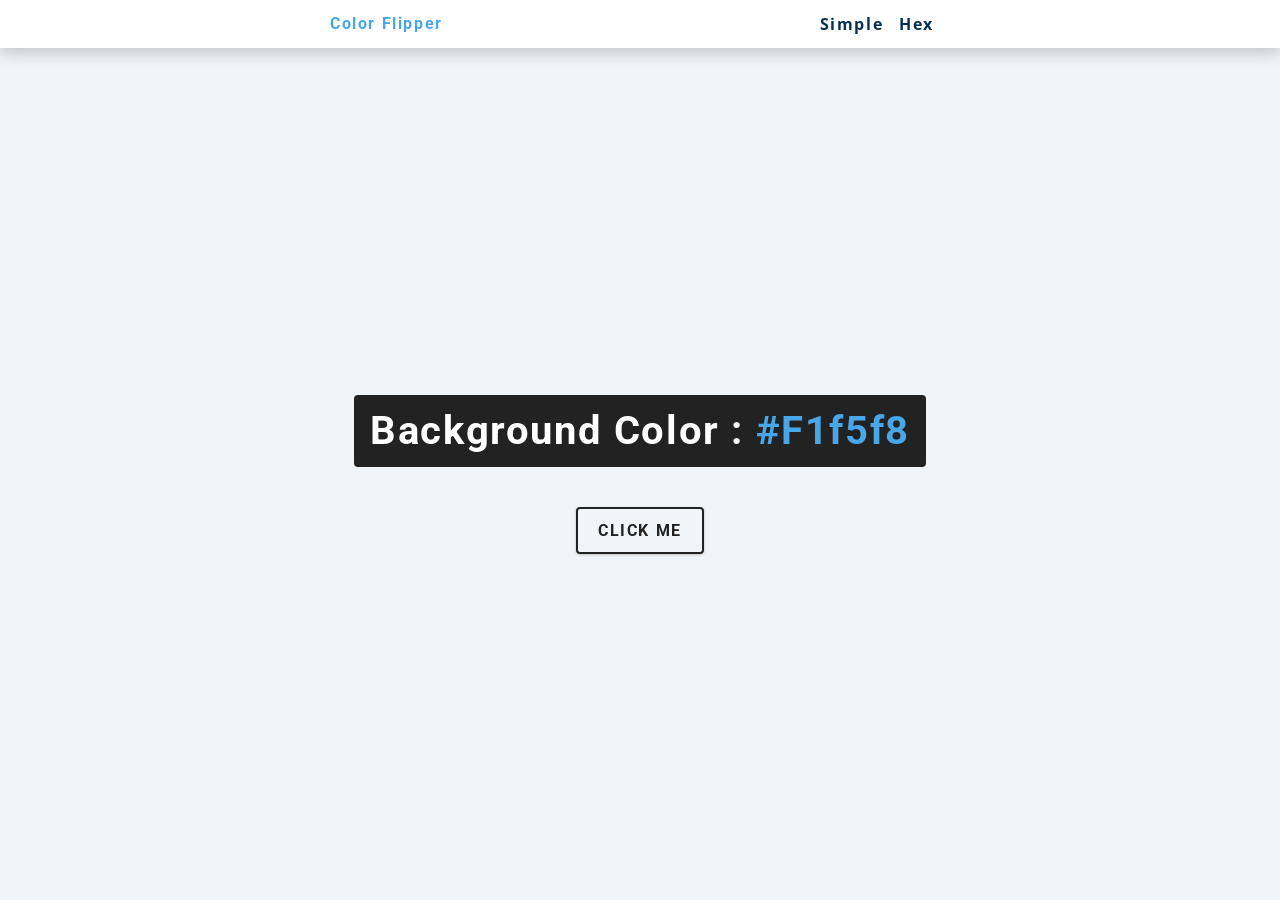
<file: 1-color-flipper/final/index.html>
<!DOCTYPE html>
<html lang="en">
  <head>
    <meta charset="UTF-8" />
    <meta name="viewport" content="width=device-width, initial-scale=1.0" />
    <title>Color Flipper || Simple</title>

    <!-- styles -->
    <link rel="stylesheet" href="styles.css" />
  </head>
  <body>
    <nav>
      <div class="nav-center">
        <h4>color flipper</h4>
        <ul class="nav-links">
          <li><a href="index.html">simple</a></li>
          <li><a href="hex.html">hex</a></li>
        </ul>
      </div>
    </nav>
    <main>
      <div class="container">
        <h2>background color : <span class="color">#f1f5f8</span></h2>
        <button class="btn btn-hero" id="btn">click me</button>
      </div>
    </main>
    <!-- javascript -->
    <script src="app.js"></script>
  </body>
</html>
</file>
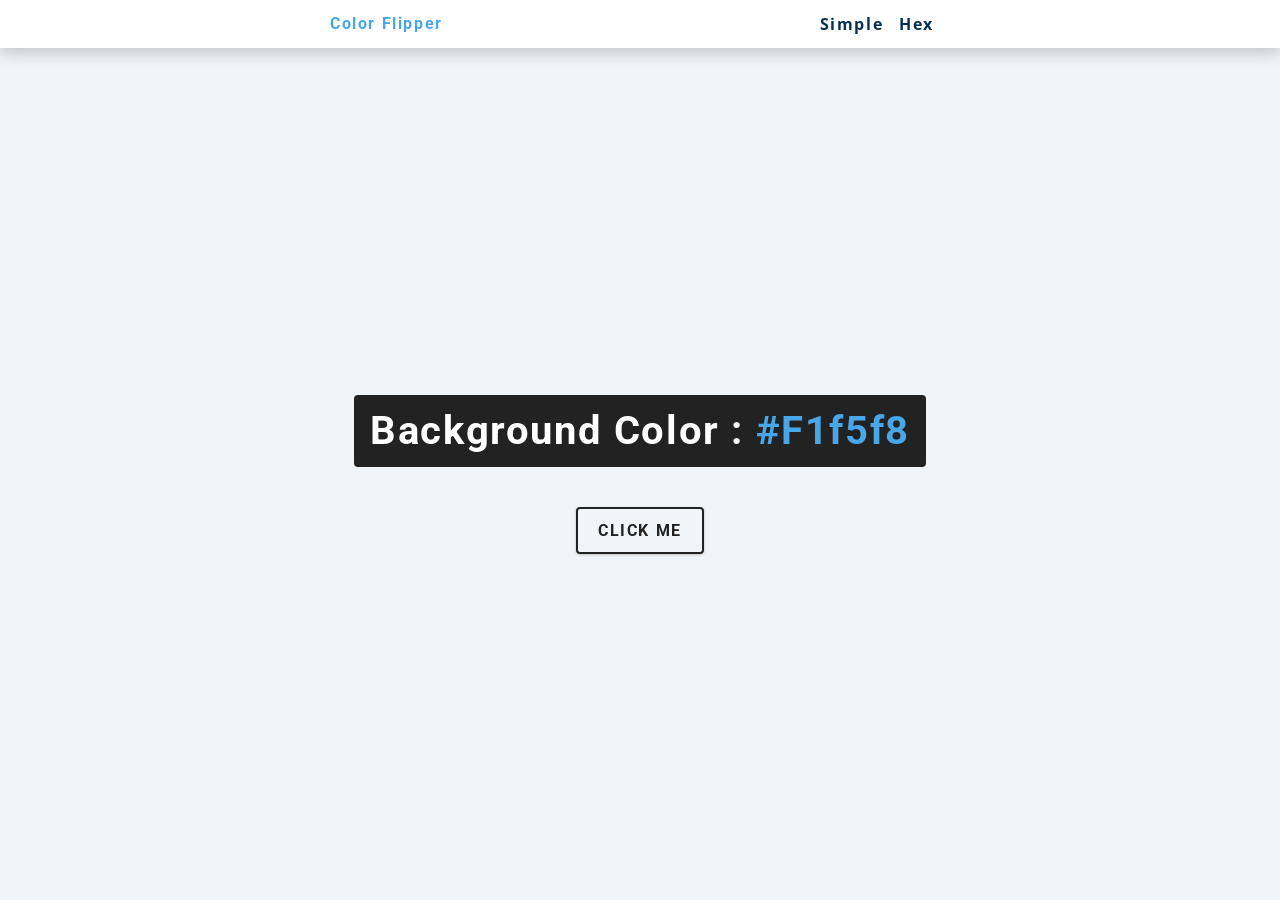
<file: 1-color-flipper/setup/index.html>
<!DOCTYPE html>
<html lang="en">
  <head>
    <meta charset="UTF-8" />
    <meta name="viewport" content="width=device-width, initial-scale=1.0" />
    <title>Color Flipper || Simple</title>

    <!-- styles -->
    <link rel="stylesheet" href="styles.css" />
  </head>
  <body>
    <!-- <h1>color flipper</h1> -->
    <nav>
      <div class="nav-center">
        <h4>color flipper</h4>
        <ul class="nav-links">
          <li>
            <a href="index.html">simple</a>
          </li>
          <li>
            <a href="hex.html">hex</a>
          </li>
        </ul>
      </div>
    </nav>
    <main>
      <div class="container">
        <h2>background color : <span class="color">
          #f1f5f8
        </span></h2>
          <button class="btn btn-hero" id="btn">click me</button>
      </div>
    </main>
    <!-- javascript -->
    <script src="app.js"></script>
  </body>
</html>
</file>
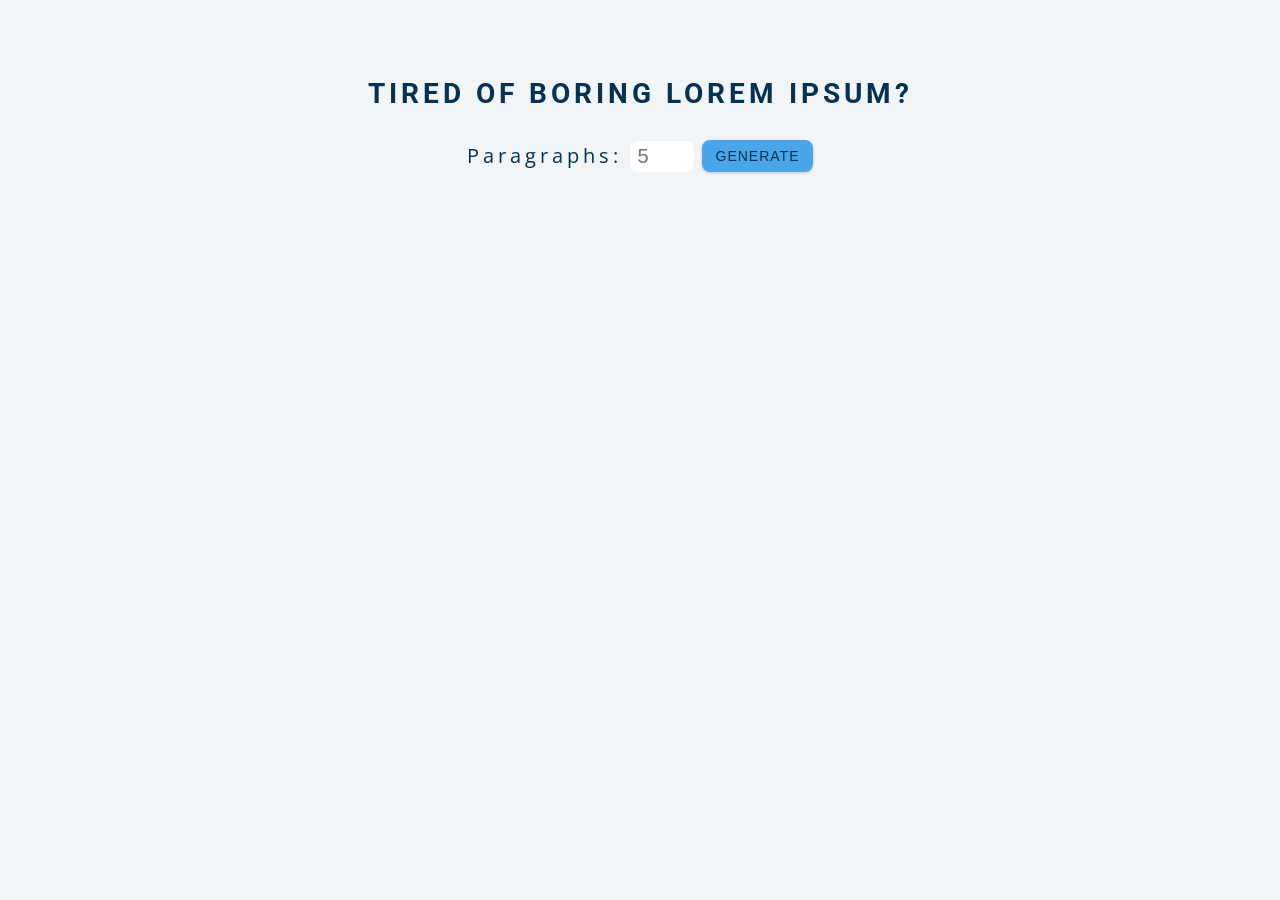
<file: 13-lorem-ipsum/final/index.html>
<!DOCTYPE html>
<html lang="en">
  <head>
    <meta charset="UTF-8" />
    <meta name="viewport" content="width=device-width, initial-scale=1.0" />
    <title>Lorem Ipsum</title>

    <!-- styles -->
    <link rel="stylesheet" href="styles.css" />
  </head>
  <body>
    <section class="section-center">
      <h3>tired of boring lorem ipsum?</h3>
      <form class="lorem-form">
        <label for="amount">paragraphs:</label>
        <input type="number" name="amount" id="amount" placeholder="5" />
        <button type="submit" class="btn">generate</button>
      </form>
      <article class="lorem-text"></article>
    </section>

    <!-- javascript -->
    <script src="app.js"></script>
  </body>
</html>
</file>
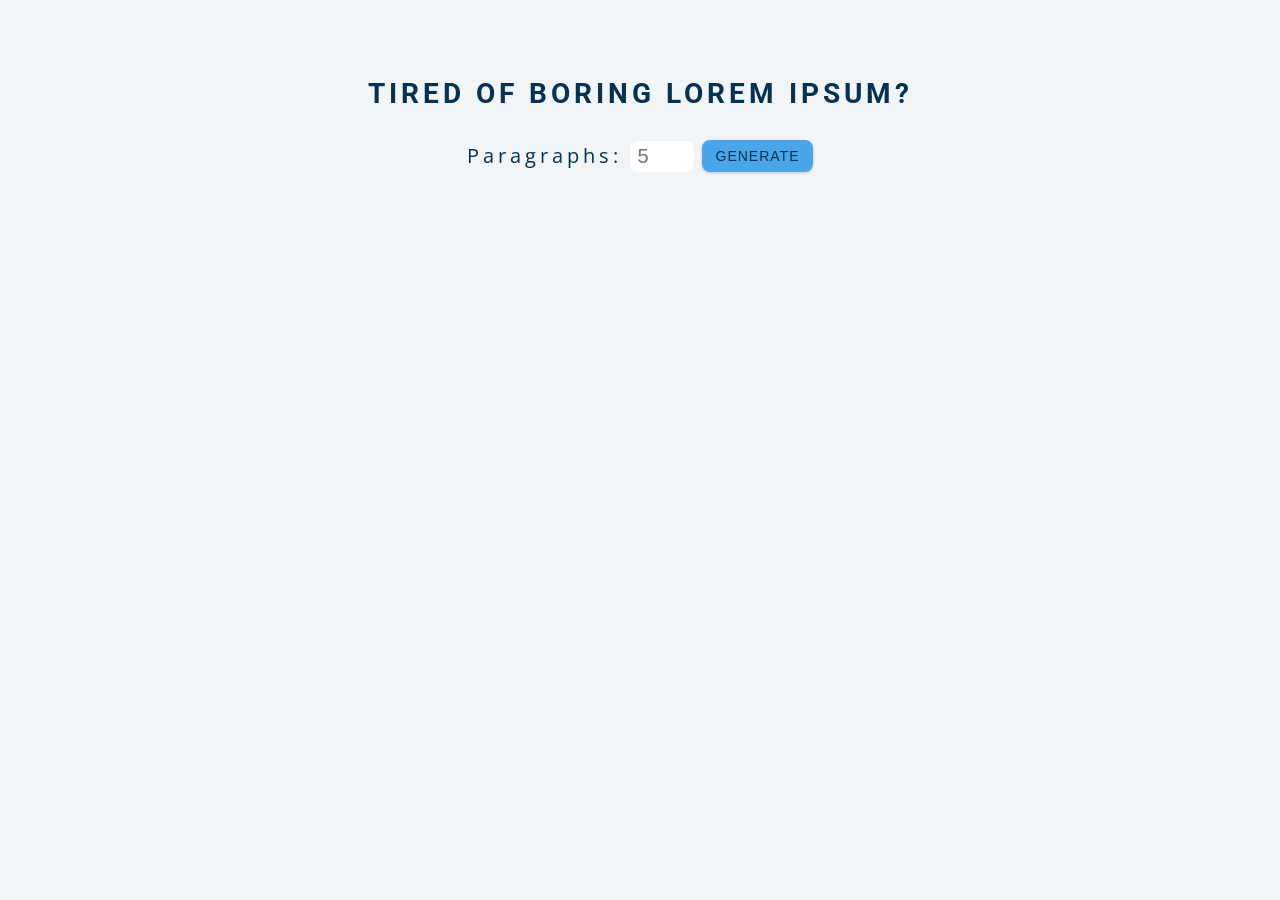
<file: 13-lorem-ipsum/setup/index.html>
<!DOCTYPE html>
<html lang="en">
  <head>
    <meta charset="UTF-8" />
    <meta name="viewport" content="width=device-width, initial-scale=1.0" />
    <title>Lorem Ipsum</title>

    <!-- styles -->
    <link rel="stylesheet" href="styles.css" />
  </head>
  <body>
    <section class="section-center">
      <h3>tired of boring lorem ipsum?</h3>
      <form class="lorem-form">
        <label for="amount">paragraphs:</label>
        <input type="number"  name="amount" id="amount"
        placeholder="5">
        <button type="submit" class="btn">generate</button>
      </form>
      <article class="lorem-text"></article>
    </section>
    <!-- javascript -->
    <script src="app.js"></script>
  </body>
</html>
</file>
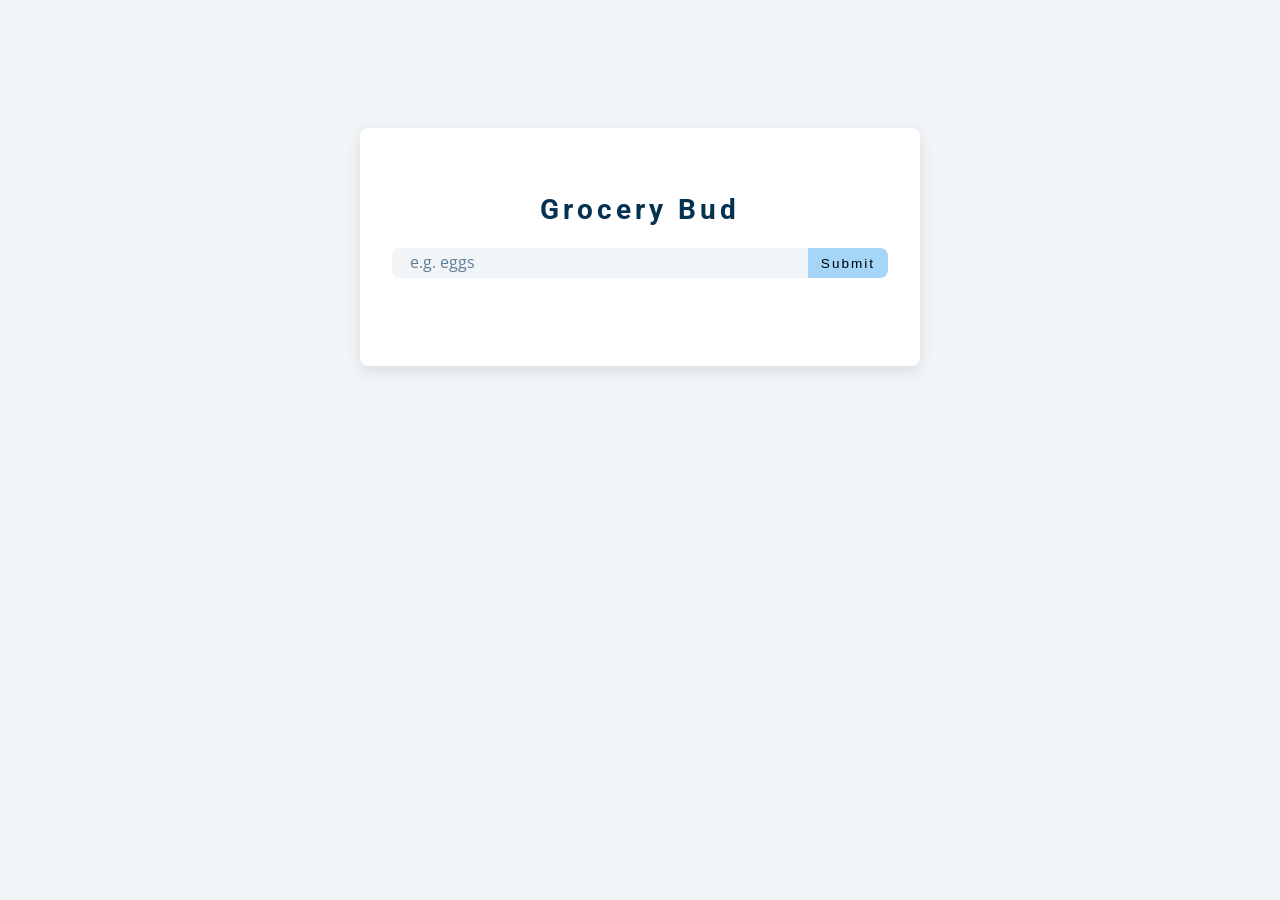
<file: 14-grocery-bud/final/index.html>
<!DOCTYPE html>
<html lang="en">
  <head>
    <meta charset="UTF-8" />
    <meta name="viewport" content="width=device-width, initial-scale=1.0" />
    <title>Grocery Bud</title>
    <!-- font-awesome -->
    <link
      rel="stylesheet"
      href="https://cdnjs.cloudflare.com/ajax/libs/font-awesome/5.14.0/css/all.min.css"
    />
    <!-- styles -->
    <link rel="stylesheet" href="styles.css" />
  </head>
  <body>
    <section class="section-center">
      <!-- form -->
      <form class="grocery-form">
        <p class="alert"></p>
        <h3>grocery bud</h3>
        <div class="form-control">
          <input type="text" id="grocery" placeholder="e.g. eggs" />
          <button type="submit" class="submit-btn">submit</button>
        </div>
      </form>
      <!-- list -->
      <div class="grocery-container">
        <div class="grocery-list"></div>
        <button class="clear-btn">clear items</button>
      </div>
    </section>
    <!-- javascript -->
    <script src="app.js"></script>
  </body>
</html>
</file>
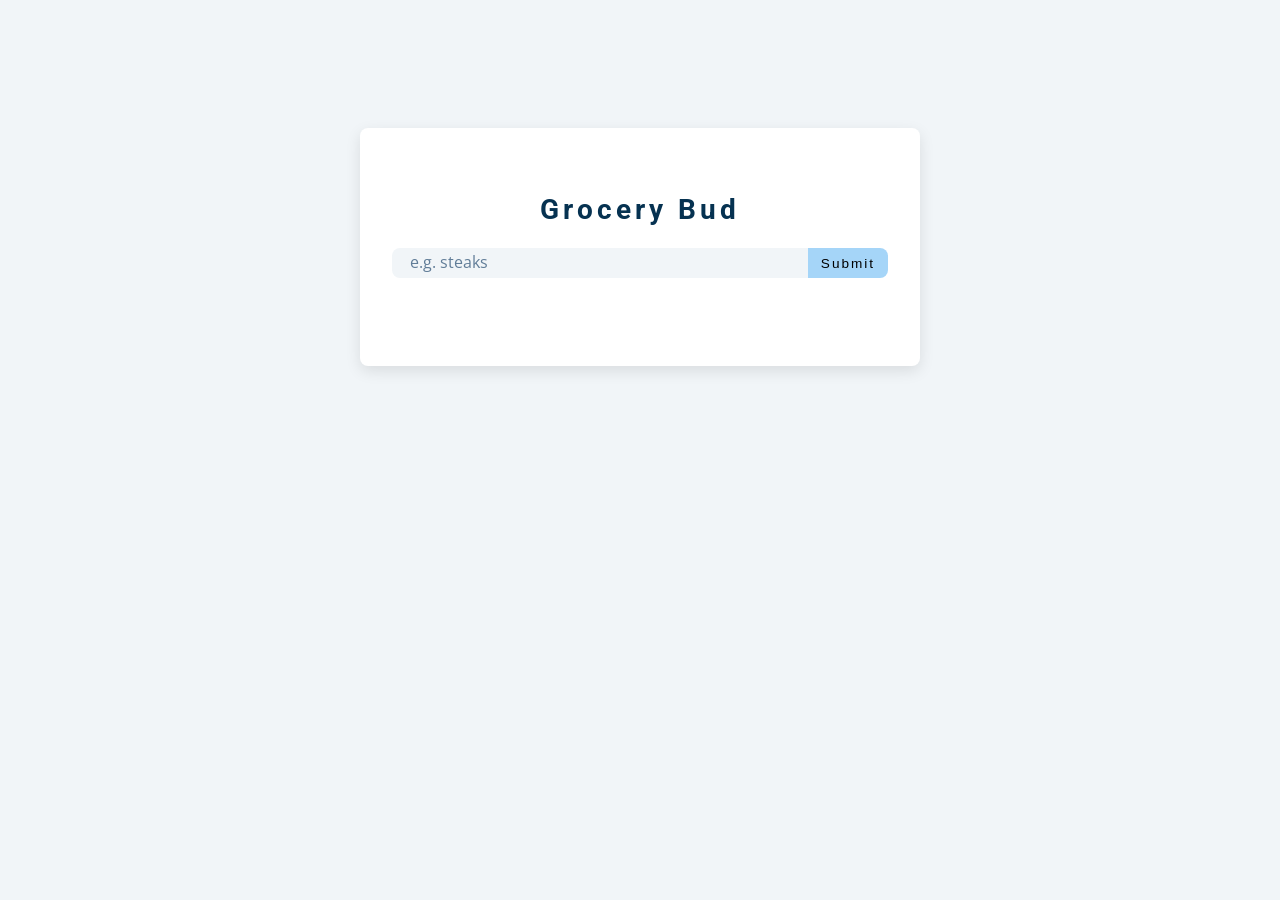
<file: 14-grocery-bud/setup/index.html>
<!DOCTYPE html>
<html lang="en">
  <head>
    <meta charset="UTF-8" />
    <meta name="viewport" content="width=device-width, initial-scale=1.0" />
    <title>Grocery Bud</title>
    <!-- font-awesome -->
    <link
      rel="stylesheet"
      href="https://cdnjs.cloudflare.com/ajax/libs/font-awesome/5.14.0/css/all.min.css"
    />
    <!-- styles -->
    <link rel="stylesheet" href="styles.css" />
  </head>
  <body>
    <section class="section-center">
      <!--form-->
      <form class="grocery-form">
        <p class="alert"></p>
        <h3>grocery bud</h3>
        <div class="form-control">
          <input type="text" id="grocery" placeholder="e.g. steaks">
          <button type="submit" class="submit-btn">submit</button>
        </div>
      </form>
      <!--list -->
      <div class="grocery-container">
        <div class="grocery-list">
          <!-- <article class ="grocery-item">
            <p class="title">item</p>
            <div class="btn-container">
              <button type="button" class="edit-btn">
                <i class="fas fa-edit"></i>
              </button>
              <button type="button" class="delete-btn">
                <i class="fas fa-trash"></i>
              </button>
            </div>
          </article> -->
        </div>
        <button type="button" class="clear-btn">clear items</button>
      </div>
       
    </section>
    <!-- javascript -->
    <script src="app.js"></script>
  </body>
</html>
</file>
<file: 1-color-flipper/final/styles.css>
/*
=============== 
Fonts
===============
*/
@import url("https://fonts.googleapis.com/css?family=Open+Sans|Roboto:400,700&display=swap");

/*
=============== 
Variables
===============
*/

:root {
  /* dark shades of primary color*/
  --clr-primary-1: hsl(205, 86%, 17%);
  --clr-primary-2: hsl(205, 77%, 27%);
  --clr-primary-3: hsl(205, 72%, 37%);
  --clr-primary-4: hsl(205, 63%, 48%);
  /* primary/main color */
  --clr-primary-5: hsl(205, 78%, 60%);
  /* lighter shades of primary color */
  --clr-primary-6: hsl(205, 89%, 70%);
  --clr-primary-7: hsl(205, 90%, 76%);
  --clr-primary-8: hsl(205, 86%, 81%);
  --clr-primary-9: hsl(205, 90%, 88%);
  --clr-primary-10: hsl(205, 100%, 96%);
  /* darkest grey - used for headings */
  --clr-grey-1: hsl(209, 61%, 16%);
  --clr-grey-2: hsl(211, 39%, 23%);
  --clr-grey-3: hsl(209, 34%, 30%);
  --clr-grey-4: hsl(209, 28%, 39%);
  /* grey used for paragraphs */
  --clr-grey-5: hsl(210, 22%, 49%);
  --clr-grey-6: hsl(209, 23%, 60%);
  --clr-grey-7: hsl(211, 27%, 70%);
  --clr-grey-8: hsl(210, 31%, 80%);
  --clr-grey-9: hsl(212, 33%, 89%);
  --clr-grey-10: hsl(210, 36%, 96%);
  --clr-white: #fff;
  --clr-red-dark: hsl(360, 67%, 44%);
  --clr-red-light: hsl(360, 71%, 66%);
  --clr-green-dark: hsl(125, 67%, 44%);
  --clr-green-light: hsl(125, 71%, 66%);
  --clr-black: #222;
  --ff-primary: "Roboto", sans-serif;
  --ff-secondary: "Open Sans", sans-serif;
  --transition: all 0.3s linear;
  --spacing: 0.1rem;
  --radius: 0.25rem;
  --light-shadow: 0 5px 15px rgba(0, 0, 0, 0.1);
  --dark-shadow: 0 5px 15px rgba(0, 0, 0, 0.2);
  --max-width: 1170px;
  --fixed-width: 620px;
}
/*
=============== 
Global Styles
===============
*/

*,
::after,
::before {
  margin: 0;
  padding: 0;
  box-sizing: border-box;
}
body {
  font-family: var(--ff-secondary);
  background: var(--clr-grey-10);
  color: var(--clr-grey-1);
  line-height: 1.5;
  font-size: 0.875rem;
}
ul {
  list-style-type: none;
}
a {
  text-decoration: none;
}
h1,
h2,
h3,
h4 {
  letter-spacing: var(--spacing);
  text-transform: capitalize;
  line-height: 1.25;
  margin-bottom: 0.75rem;
  font-family: var(--ff-primary);
}
h1 {
  font-size: 3rem;
}
h2 {
  font-size: 2rem;
}
h3 {
  font-size: 1.25rem;
}
h4 {
  font-size: 0.875rem;
}
p {
  margin-bottom: 1.25rem;
  color: var(--clr-grey-5);
}
@media screen and (min-width: 800px) {
  h1 {
    font-size: 4rem;
  }
  h2 {
    font-size: 2.5rem;
  }
  h3 {
    font-size: 1.75rem;
  }
  h4 {
    font-size: 1rem;
  }
  body {
    font-size: 1rem;
  }
  h1,
  h2,
  h3,
  h4 {
    line-height: 1;
  }
}
/*  global classes */

/* section */
.section {
  padding: 5rem 0;
}

.section-center {
  width: 90vw;
  margin: 0 auto;
  max-width: 1170px;
}
@media screen and (min-width: 992px) {
  .section-center {
    width: 95vw;
  }
}
main {
  min-height: 100vh;
  display: grid;
  place-items: center;
}

/*
=============== 
Nav
===============
*/
nav {
  background: var(--clr-white);
  height: 3rem;
  display: grid;
  align-items: center;
  box-shadow: var(--dark-shadow);
}
.nav-center {
  width: 90vw;
  max-width: var(--fixed-width);
  margin: 0 auto;
  display: flex;
  align-items: center;
  justify-content: space-between;
}
.nav-center h4 {
  margin-bottom: 0;
  color: var(--clr-primary-5);
}
.nav-links {
  display: flex;
}
nav a {
  text-transform: capitalize;
  font-weight: 700;
  font-size: 1rem;
  color: var(--clr-primary-1);
  letter-spacing: var(--spacing);
  margin-right: 1rem;
}
nav a:hover {
  color: var(--clr-primary-5);
}
/*
=============== 
Container
===============
*/
main {
  min-height: calc(100vh - 3rem);
  display: grid;
  place-items: center;
}
.container {
  text-align: center;
}
.container h2 {
  background: var(--clr-black);
  color: var(--clr-white);
  padding: 1rem;
  border-radius: var(--radius);
  margin-bottom: 2.5rem;
}
.color {
  color: var(--clr-primary-5);
}
.btn-hero {
  font-family: var(--ff-primary);
  text-transform: uppercase;
  background: transparent;
  color: var(--clr-black);
  letter-spacing: var(--spacing);
  display: inline-block;
  font-weight: 700;
  transition: var(--transition);
  border: 2px solid var(--clr-black);
  cursor: pointer;
  box-shadow: 0 1px 3px rgba(0, 0, 0, 0.2);
  border-radius: var(--radius);
  font-size: 1rem;
  padding: 0.75rem 1.25rem;
}
.btn-hero:hover {
  color: var(--clr-white);
  background: var(--clr-black);
}
</file>
<file: 1-color-flipper/setup/styles.css>
/*
=============== 
Fonts
===============
*/
@import url("https://fonts.googleapis.com/css?family=Open+Sans|Roboto:400,700&display=swap");

/*
=============== 
Variables
===============
*/

:root {
  /* dark shades of primary color*/
  --clr-primary-1: hsl(205, 86%, 17%);
  --clr-primary-2: hsl(205, 77%, 27%);
  --clr-primary-3: hsl(205, 72%, 37%);
  --clr-primary-4: hsl(205, 63%, 48%);
  /* primary/main color */
  --clr-primary-5: hsl(205, 78%, 60%);
  /* lighter shades of primary color */
  --clr-primary-6: hsl(205, 89%, 70%);
  --clr-primary-7: hsl(205, 90%, 76%);
  --clr-primary-8: hsl(205, 86%, 81%);
  --clr-primary-9: hsl(205, 90%, 88%);
  --clr-primary-10: hsl(205, 100%, 96%);
  /* darkest grey - used for headings */
  --clr-grey-1: hsl(209, 61%, 16%);
  --clr-grey-2: hsl(211, 39%, 23%);
  --clr-grey-3: hsl(209, 34%, 30%);
  --clr-grey-4: hsl(209, 28%, 39%);
  /* grey used for paragraphs */
  --clr-grey-5: hsl(210, 22%, 49%);
  --clr-grey-6: hsl(209, 23%, 60%);
  --clr-grey-7: hsl(211, 27%, 70%);
  --clr-grey-8: hsl(210, 31%, 80%);
  --clr-grey-9: hsl(212, 33%, 89%);
  --clr-grey-10: hsl(210, 36%, 96%);
  --clr-white: #fff;
  --clr-red-dark: hsl(360, 67%, 44%);
  --clr-red-light: hsl(360, 71%, 66%);
  --clr-green-dark: hsl(125, 67%, 44%);
  --clr-green-light: hsl(125, 71%, 66%);
  --clr-black: #222;
  --ff-primary: "Roboto", sans-serif;
  --ff-secondary: "Open Sans", sans-serif;
  --transition: all 0.3s linear;
  --spacing: 0.1rem;
  --radius: 0.25rem;
  --light-shadow: 0 5px 15px rgba(0, 0, 0, 0.1);
  --dark-shadow: 0 5px 15px rgba(0, 0, 0, 0.2);
  --max-width: 1170px;
  --fixed-width: 620px;
}
/*
=============== 
Global Styles
===============
*/

*,
::after,
::before {
  margin: 0;
  padding: 0;
  box-sizing: border-box;
}
body {
  font-family: var(--ff-secondary);
  background: var(--clr-grey-10);
  color: var(--clr-grey-1);
  line-height: 1.5;
  font-size: 0.875rem;
}
ul {
  list-style-type: none;
}
a {
  text-decoration: none;
}
h1,
h2,
h3,
h4 {
  letter-spacing: var(--spacing);
  text-transform: capitalize;
  line-height: 1.25;
  margin-bottom: 0.75rem;
  font-family: var(--ff-primary);
}
h1 {
  font-size: 3rem;
}
h2 {
  font-size: 2rem;
}
h3 {
  font-size: 1.25rem;
}
h4 {
  font-size: 0.875rem;
}
p {
  margin-bottom: 1.25rem;
  color: var(--clr-grey-5);
}
@media screen and (min-width: 800px) {
  h1 {
    font-size: 4rem;
  }
  h2 {
    font-size: 2.5rem;
  }
  h3 {
    font-size: 1.75rem;
  }
  h4 {
    font-size: 1rem;
  }
  body {
    font-size: 1rem;
  }
  h1,
  h2,
  h3,
  h4 {
    line-height: 1;
  }
}
/*  global classes */

/* section */
.section {
  padding: 5rem 0;
}

.section-center {
  width: 90vw;
  margin: 0 auto;
  max-width: 1170px;
}
@media screen and (min-width: 992px) {
  .section-center {
    width: 95vw;
  }
}
main {
  min-height: 100vh;
  display: grid;
  place-items: center;
}

/*
=============== 
Nav
===============
*/
nav {
  background: var(--clr-white);
  height: 3rem;
  display: grid;
  align-items: center;
  box-shadow: var(--dark-shadow);
}
.nav-center {
  width: 90vw;
  max-width: var(--fixed-width);
  margin: 0 auto;
  display: flex;
  align-items: center;
  justify-content: space-between;
}
.nav-center h4 {
  margin-bottom: 0;
  color: var(--clr-primary-5);
}
.nav-links {
  display: flex;
}
nav a {
  text-transform: capitalize;
  font-weight: 700;
  font-size: 1rem;
  color: var(--clr-primary-1);
  letter-spacing: var(--spacing);
  margin-right: 1rem;
}
nav a:hover {
  color: var(--clr-primary-5);
}
/*
=============== 
Container
===============
*/
main {
  min-height: calc(100vh - 3rem);
  display: grid;
  place-items: center;
}
.container {
  text-align: center;
}
.container h2 {
  background: var(--clr-black);
  color: var(--clr-white);
  padding: 1rem;
  border-radius: var(--radius);
  margin-bottom: 2.5rem;
}
.color {
  color: var(--clr-primary-5);
}
.btn-hero {
  font-family: var(--ff-primary);
  text-transform: uppercase;
  background: transparent;
  color: var(--clr-black);
  letter-spacing: var(--spacing);
  display: inline-block;
  font-weight: 700;
  transition: var(--transition);
  border: 2px solid var(--clr-black);
  cursor: pointer;
  box-shadow: 0 1px 3px rgba(0, 0, 0, 0.2);
  border-radius: var(--radius);
  font-size: 1rem;
  padding: 0.75rem 1.25rem;
}
.btn-hero:hover {
  color: var(--clr-white);
  background: var(--clr-black);
}
</file>
<file: 13-lorem-ipsum/final/styles.css>
/*
=============== 
Fonts
===============
*/
@import url("https://fonts.googleapis.com/css?family=Open+Sans|Roboto:400,700&display=swap");

/*
=============== 
Variables
===============
*/

:root {
  /* dark shades of primary color*/
  --clr-primary-1: hsl(205, 86%, 17%);
  --clr-primary-2: hsl(205, 77%, 27%);
  --clr-primary-3: hsl(205, 72%, 37%);
  --clr-primary-4: hsl(205, 63%, 48%);
  /* primary/main color */
  --clr-primary-5: #49a6e9;
  /* lighter shades of primary color */
  --clr-primary-6: hsl(205, 89%, 70%);
  --clr-primary-7: hsl(205, 90%, 76%);
  --clr-primary-8: hsl(205, 86%, 81%);
  --clr-primary-9: hsl(205, 90%, 88%);
  --clr-primary-10: hsl(205, 100%, 96%);
  /* darkest grey - used for headings */
  --clr-grey-1: hsl(209, 61%, 16%);
  --clr-grey-2: hsl(211, 39%, 23%);
  --clr-grey-3: hsl(209, 34%, 30%);
  --clr-grey-4: hsl(209, 28%, 39%);
  /* grey used for paragraphs */
  --clr-grey-5: hsl(210, 22%, 49%);
  --clr-grey-6: hsl(209, 23%, 60%);
  --clr-grey-7: hsl(211, 27%, 70%);
  --clr-grey-8: hsl(210, 31%, 80%);
  --clr-grey-9: hsl(212, 33%, 89%);
  --clr-grey-10: hsl(210, 36%, 96%);
  --clr-white: #fff;
  --clr-red-dark: hsl(360, 67%, 44%);
  --clr-red-light: hsl(360, 71%, 66%);
  --clr-green-dark: hsl(125, 67%, 44%);
  --clr-green-light: hsl(125, 71%, 66%);
  --clr-black: #222;
  --ff-primary: "Roboto", sans-serif;
  --ff-secondary: "Open Sans", sans-serif;
  --transition: all 0.3s linear;
  --spacing: 0.25rem;
  --radius: 0.5rem;
  --light-shadow: 0 5px 15px rgba(0, 0, 0, 0.1);
  --dark-shadow: 0 5px 15px rgba(0, 0, 0, 0.2);
  --max-width: 1170px;
  --fixed-width: 620px;
}
/*
=============== 
Global Styles
===============
*/

*,
::after,
::before {
  margin: 0;
  padding: 0;
  box-sizing: border-box;
}
body {
  font-family: var(--ff-secondary);
  background: var(--clr-grey-10);
  color: var(--clr-grey-1);
  line-height: 1.5;
  font-size: 0.875rem;
}
ul {
  list-style-type: none;
}
a {
  text-decoration: none;
}
img:not(.logo) {
  width: 100%;
}
img {
  display: block;
}

h1,
h2,
h3,
h4 {
  letter-spacing: var(--spacing);
  text-transform: capitalize;
  line-height: 1.25;
  margin-bottom: 0.75rem;
  font-family: var(--ff-primary);
}
h1 {
  font-size: 3rem;
}
h2 {
  font-size: 2rem;
}
h3 {
  font-size: 1.25rem;
}
h4 {
  font-size: 0.875rem;
}
p {
  margin-bottom: 1.25rem;
  color: var(--clr-grey-5);
}
@media screen and (min-width: 800px) {
  h1 {
    font-size: 4rem;
  }
  h2 {
    font-size: 2.5rem;
  }
  h3 {
    font-size: 1.75rem;
  }
  h4 {
    font-size: 1rem;
  }
  body {
    font-size: 1rem;
  }
  h1,
  h2,
  h3,
  h4 {
    line-height: 1;
  }
}
/*  global classes */

.btn {
  text-transform: uppercase;
  background: var(--clr-primary-5);
  color: var(--clr-primary-1);
  padding: 0.375rem 0.75rem;
  letter-spacing: 1px;
  display: inline-block;
  transition: var(--transition);
  font-size: 0.875rem;
  border: 2px solid var(--clr-primary-5);
  cursor: pointer;
  box-shadow: 0 1px 3px rgba(0, 0, 0, 0.2);
  border-radius: var(--radius);
}
.btn:hover {
  color: var(--clr-primary-5);
  background: var(--clr-primary-8);
  border-color: var(--clr-primary-8);
}
/* section */
.section {
  padding: 5rem 0;
}

.section-center {
  width: 90vw;
  margin: 0 auto;
  max-width: 40rem;
  margin-top: 5rem;
  text-align: center;
}
@media screen and (min-width: 992px) {
  .section-center {
    width: 95vw;
  }
}
main {
  min-height: 100vh;
  display: grid;
  place-items: center;
}
/*
=============== 
Lorem Ipsum
===============
*/
h3 {
  text-transform: uppercase;
  color: var(--clr-primary-1);
}
.lorem-form {
  text-transform: capitalize;
  letter-spacing: var(--spacing);
  margin-top: 2rem;
  margin-bottom: 4rem;
  display: flex;
  justify-content: center;
  align-items: center;
}
label {
  font-size: 1.25rem;
  color: var(--clr-primary-1);
}
input {
  padding: 0.25rem 0.5rem;

  width: 4rem;
  border-radius: var(--radius);
  border: none;
  margin: 0 0.5rem;
  font-size: 1.25rem;
}
button {
  background: var(--clr-primary-10);
}
.result {
  margin-bottom: 2rem;
}
</file>
<file: 13-lorem-ipsum/setup/styles.css>
/*
=============== 
Fonts
===============
*/
@import url("https://fonts.googleapis.com/css?family=Open+Sans|Roboto:400,700&display=swap");

/*
=============== 
Variables
===============
*/

:root {
  /* dark shades of primary color*/
  --clr-primary-1: hsl(205, 86%, 17%);
  --clr-primary-2: hsl(205, 77%, 27%);
  --clr-primary-3: hsl(205, 72%, 37%);
  --clr-primary-4: hsl(205, 63%, 48%);
  /* primary/main color */
  --clr-primary-5: #49a6e9;
  /* lighter shades of primary color */
  --clr-primary-6: hsl(205, 89%, 70%);
  --clr-primary-7: hsl(205, 90%, 76%);
  --clr-primary-8: hsl(205, 86%, 81%);
  --clr-primary-9: hsl(205, 90%, 88%);
  --clr-primary-10: hsl(205, 100%, 96%);
  /* darkest grey - used for headings */
  --clr-grey-1: hsl(209, 61%, 16%);
  --clr-grey-2: hsl(211, 39%, 23%);
  --clr-grey-3: hsl(209, 34%, 30%);
  --clr-grey-4: hsl(209, 28%, 39%);
  /* grey used for paragraphs */
  --clr-grey-5: hsl(210, 22%, 49%);
  --clr-grey-6: hsl(209, 23%, 60%);
  --clr-grey-7: hsl(211, 27%, 70%);
  --clr-grey-8: hsl(210, 31%, 80%);
  --clr-grey-9: hsl(212, 33%, 89%);
  --clr-grey-10: hsl(210, 36%, 96%);
  --clr-white: #fff;
  --clr-red-dark: hsl(360, 67%, 44%);
  --clr-red-light: hsl(360, 71%, 66%);
  --clr-green-dark: hsl(125, 67%, 44%);
  --clr-green-light: hsl(125, 71%, 66%);
  --clr-black: #222;
  --ff-primary: "Roboto", sans-serif;
  --ff-secondary: "Open Sans", sans-serif;
  --transition: all 0.3s linear;
  --spacing: 0.25rem;
  --radius: 0.5rem;
  --light-shadow: 0 5px 15px rgba(0, 0, 0, 0.1);
  --dark-shadow: 0 5px 15px rgba(0, 0, 0, 0.2);
  --max-width: 1170px;
  --fixed-width: 620px;
}
/*
=============== 
Global Styles
===============
*/

*,
::after,
::before {
  margin: 0;
  padding: 0;
  box-sizing: border-box;
}
body {
  font-family: var(--ff-secondary);
  background: var(--clr-grey-10);
  color: var(--clr-grey-1);
  line-height: 1.5;
  font-size: 0.875rem;
}
ul {
  list-style-type: none;
}
a {
  text-decoration: none;
}
img:not(.logo) {
  width: 100%;
}
img {
  display: block;
}

h1,
h2,
h3,
h4 {
  letter-spacing: var(--spacing);
  text-transform: capitalize;
  line-height: 1.25;
  margin-bottom: 0.75rem;
  font-family: var(--ff-primary);
}
h1 {
  font-size: 3rem;
}
h2 {
  font-size: 2rem;
}
h3 {
  font-size: 1.25rem;
}
h4 {
  font-size: 0.875rem;
}
p {
  margin-bottom: 1.25rem;
  color: var(--clr-grey-5);
}
@media screen and (min-width: 800px) {
  h1 {
    font-size: 4rem;
  }
  h2 {
    font-size: 2.5rem;
  }
  h3 {
    font-size: 1.75rem;
  }
  h4 {
    font-size: 1rem;
  }
  body {
    font-size: 1rem;
  }
  h1,
  h2,
  h3,
  h4 {
    line-height: 1;
  }
}
/*  global classes */

.btn {
  text-transform: uppercase;
  background: var(--clr-primary-5);
  color: var(--clr-primary-1);
  padding: 0.375rem 0.75rem;
  letter-spacing: 1px;
  display: inline-block;
  transition: var(--transition);
  font-size: 0.875rem;
  border: 2px solid var(--clr-primary-5);
  cursor: pointer;
  box-shadow: 0 1px 3px rgba(0, 0, 0, 0.2);
  border-radius: var(--radius);
}
.btn:hover {
  color: var(--clr-primary-5);
  background: var(--clr-primary-8);
  border-color: var(--clr-primary-8);
}
/* section */
.section {
  padding: 5rem 0;
}

.section-center {
  width: 90vw;
  margin: 0 auto;
  max-width: 40rem;
  margin-top: 5rem;
  text-align: center;
}
@media screen and (min-width: 992px) {
  .section-center {
    width: 95vw;
  }
}
main {
  min-height: 100vh;
  display: grid;
  place-items: center;
}
/*
=============== 
Lorem Ipsum
===============
*/
h3 {
  text-transform: uppercase;
  color: var(--clr-primary-1);
}
.lorem-form {
  text-transform: capitalize;
  letter-spacing: var(--spacing);
  margin-top: 2rem;
  margin-bottom: 4rem;
  display: flex;
  justify-content: center;
  align-items: center;
}
label {
  font-size: 1.25rem;
  color: var(--clr-primary-1);
}
input {
  padding: 0.25rem 0.5rem;

  width: 4rem;
  border-radius: var(--radius);
  border: none;
  margin: 0 0.5rem;
  font-size: 1.25rem;
}
button {
  background: var(--clr-primary-10);
}
.result {
  margin-bottom: 2rem;
}
</file>
<file: 14-grocery-bud/final/styles.css>
/*
=============== 
Fonts
===============
*/
@import url("https://fonts.googleapis.com/css?family=Open+Sans|Roboto:400,700&display=swap");

/*
=============== 
Variables
===============
*/

:root {
  /* dark shades of primary color*/
  --clr-primary-1: hsl(205, 86%, 17%);
  --clr-primary-2: hsl(205, 77%, 27%);
  --clr-primary-3: hsl(205, 72%, 37%);
  --clr-primary-4: hsl(205, 63%, 48%);
  /* primary/main color */
  --clr-primary-5: #49a6e9;
  /* lighter shades of primary color */
  --clr-primary-6: hsl(205, 89%, 70%);
  --clr-primary-7: hsl(205, 90%, 76%);
  --clr-primary-8: hsl(205, 86%, 81%);
  --clr-primary-9: hsl(205, 90%, 88%);
  --clr-primary-10: hsl(205, 100%, 96%);
  /* darkest grey - used for headings */
  --clr-grey-1: hsl(209, 61%, 16%);
  --clr-grey-2: hsl(211, 39%, 23%);
  --clr-grey-3: hsl(209, 34%, 30%);
  --clr-grey-4: hsl(209, 28%, 39%);
  /* grey used for paragraphs */
  --clr-grey-5: hsl(210, 22%, 49%);
  --clr-grey-6: hsl(209, 23%, 60%);
  --clr-grey-7: hsl(211, 27%, 70%);
  --clr-grey-8: hsl(210, 31%, 80%);
  --clr-grey-9: hsl(212, 33%, 89%);
  --clr-grey-10: hsl(210, 36%, 96%);
  --clr-white: #fff;
  --clr-red-dark: hsl(360, 67%, 44%);
  --clr-red-light: hsl(360, 71%, 66%);
  --clr-green-dark: hsl(125, 67%, 44%);
  --clr-green-light: hsl(125, 71%, 66%);
  --clr-black: #222;
  --ff-primary: "Roboto", sans-serif;
  --ff-secondary: "Open Sans", sans-serif;
  --transition: all 0.3s linear;
  --spacing: 0.25rem;
  --radius: 0.5rem;
  --light-shadow: 0 5px 15px rgba(0, 0, 0, 0.1);
  --dark-shadow: 0 5px 15px rgba(0, 0, 0, 0.2);
  --max-width: 1170px;
  --fixed-width: 620px;
}
/*
=============== 
Global Styles
===============
*/

*,
::after,
::before {
  margin: 0;
  padding: 0;
  box-sizing: border-box;
}
body {
  font-family: var(--ff-secondary);
  background: var(--clr-grey-10);
  color: var(--clr-grey-1);
  line-height: 1.5;
  font-size: 0.875rem;
}
ul {
  list-style-type: none;
}
a {
  text-decoration: none;
}
img:not(.logo) {
  width: 100%;
}
img {
  display: block;
}

h1,
h2,
h3,
h4 {
  letter-spacing: var(--spacing);
  text-transform: capitalize;
  line-height: 1.25;
  margin-bottom: 0.75rem;
  font-family: var(--ff-primary);
}
h1 {
  font-size: 3rem;
}
h2 {
  font-size: 2rem;
}
h3 {
  font-size: 1.25rem;
}
h4 {
  font-size: 0.875rem;
}
p {
  margin-bottom: 1.25rem;
  color: var(--clr-grey-5);
}
@media screen and (min-width: 800px) {
  h1 {
    font-size: 4rem;
  }
  h2 {
    font-size: 2.5rem;
  }
  h3 {
    font-size: 1.75rem;
  }
  h4 {
    font-size: 1rem;
  }
  body {
    font-size: 1rem;
  }
  h1,
  h2,
  h3,
  h4 {
    line-height: 1;
  }
}
/*  global classes */

.btn {
  text-transform: uppercase;
  background: transparent;
  color: var(--clr-black);
  padding: 0.375rem 0.75rem;
  letter-spacing: var(--spacing);
  display: inline-block;
  transition: var(--transition);
  font-size: 0.875rem;
  border: 2px solid var(--clr-black);
  cursor: pointer;
  box-shadow: 0 1px 3px rgba(0, 0, 0, 0.2);
  border-radius: var(--radius);
}
.btn:hover {
  color: var(--clr-white);
  background: var(--clr-black);
}
/* section */
.section {
  padding: 5rem 0;
}

.section-center {
  width: 90vw;
  margin: 0 auto;
  max-width: 35rem;
  margin-top: 8rem;
}
@media screen and (min-width: 992px) {
  .section-center {
    width: 95vw;
  }
}
main {
  min-height: 100vh;
  display: grid;
  place-items: center;
}
/*
=============== 
Grocery List
===============
*/
.section-center {
  background: var(--clr-white);
  border-radius: var(--radius);
  box-shadow: var(--light-shadow);
  transition: var(--transition);
  padding: 2rem;
}
.section-center:hover {
  box-shadow: var(--dark-shadow);
}
.alert {
  margin-bottom: 1rem;
  height: 1.25rem;
  display: grid;
  align-items: center;
  text-align: center;
  font-size: 0.7rem;
  border-radius: 0.25rem;
  letter-spacing: var(--spacing);
  text-transform: capitalize;
}
.alert-danger {
  color: #721c24;
  background: #f8d7da;
}
.alert-success {
  color: #155724;
  background: #d4edda;
}
.grocery-form h3 {
  color: var(--clr-primary-1);
  margin-bottom: 1.5rem;
  text-align: center;
}
.form-control {
  display: flex;
  justify-content: center;
}
#grocery {
  padding: 0.25rem;
  padding-left: 1rem;
  background: var(--clr-grey-10);
  border-top-left-radius: var(--radius);
  border-bottom-left-radius: var(--radius);
  border-color: transparent;
  font-size: 1rem;
  flex: 1 0 auto;
  color: var(--clr-grey-5);
}
#grocery::placeholder {
  font-family: var(--ff-secondary);
  color: var(--clr-grey-5);
}
.submit-btn {
  background: var(--clr-primary-8);
  border-color: transparent;
  flex: 0 0 5rem;
  display: grid;
  align-items: center;
  padding: 0.25rem;
  text-transform: capitalize;
  letter-spacing: 2px;
  border-top-right-radius: var(--radius);
  border-bottom-right-radius: var(--radius);
  cursor: pointer;
  content: var(--clr-primary-5);
  transition: var(--transition);
  font-size: 0.85rem;
}
.submit-btn:hover {
  background: var(--clr-primary-5);
  color: var(--clr-white);
}

.grocery-container {
  margin-top: 2rem;
  transition: var(--transition);
  visibility: hidden;
}
.show-container {
  visibility: visible;
}
.grocery-item {
  display: flex;
  align-items: center;
  justify-content: space-between;
  margin-bottom: 0.5rem;
  transition: var(--transition);
  padding: 0.25rem 1rem;
  border-radius: var(--radius);
  text-transform: capitalize;
}
.grocery-item:hover {
  color: var(--clr-grey-5);
  background: var(--clr-grey-10);
}
.grocery-item:hover .title {
  color: var(--clr-grey-5);
}
.title {
  margin-bottom: 0;
  color: var(--clr-grey-1);
  letter-spacing: 2px;
  transition: var(--transition);
}
.edit-btn,
.delete-btn {
  background: transparent;
  border-color: transparent;
  cursor: pointer;
  font-size: 0.7rem;
  margin: 0 0.15rem;
  transition: var(--transition);
}
.edit-btn {
  color: var(--clr-green-light);
}
.edit-btn:hover {
  color: var(--clr-green-dark);
}
.delete-btn {
  color: var(--clr-red-light);
}
.delete-btn:hover {
  color: var(--clr-red-dark);
}
.clear-btn {
  text-transform: capitalize;
  width: 10rem;
  height: 1.5rem;
  display: grid;
  align-items: center;
  background: transparent;
  border-color: transparent;
  color: var(--clr-red-light);
  margin: 0 auto;
  font-size: 0.85rem;
  letter-spacing: var(--spacing);
  cursor: pointer;
  transition: var(--transition);
  margin-top: 1.25rem;
}
.clear-btn:hover {
  color: var(--clr-red-dark);
}
</file>
<file: 14-grocery-bud/setup/styles.css>
/*
=============== 
Fonts
===============
*/
@import url("https://fonts.googleapis.com/css?family=Open+Sans|Roboto:400,700&display=swap");

/*
=============== 
Variables
===============
*/

:root {
  /* dark shades of primary color*/
  --clr-primary-1: hsl(205, 86%, 17%);
  --clr-primary-2: hsl(205, 77%, 27%);
  --clr-primary-3: hsl(205, 72%, 37%);
  --clr-primary-4: hsl(205, 63%, 48%);
  /* primary/main color */
  --clr-primary-5: #49a6e9;
  /* lighter shades of primary color */
  --clr-primary-6: hsl(205, 89%, 70%);
  --clr-primary-7: hsl(205, 90%, 76%);
  --clr-primary-8: hsl(205, 86%, 81%);
  --clr-primary-9: hsl(205, 90%, 88%);
  --clr-primary-10: hsl(205, 100%, 96%);
  /* darkest grey - used for headings */
  --clr-grey-1: hsl(209, 61%, 16%);
  --clr-grey-2: hsl(211, 39%, 23%);
  --clr-grey-3: hsl(209, 34%, 30%);
  --clr-grey-4: hsl(209, 28%, 39%);
  /* grey used for paragraphs */
  --clr-grey-5: hsl(210, 22%, 49%);
  --clr-grey-6: hsl(209, 23%, 60%);
  --clr-grey-7: hsl(211, 27%, 70%);
  --clr-grey-8: hsl(210, 31%, 80%);
  --clr-grey-9: hsl(212, 33%, 89%);
  --clr-grey-10: hsl(210, 36%, 96%);
  --clr-white: #fff;
  --clr-red-dark: hsl(360, 67%, 44%);
  --clr-red-light: hsl(360, 71%, 66%);
  --clr-green-dark: hsl(125, 67%, 44%);
  --clr-green-light: hsl(125, 71%, 66%);
  --clr-black: #222;
  --ff-primary: "Roboto", sans-serif;
  --ff-secondary: "Open Sans", sans-serif;
  --transition: all 0.3s linear;
  --spacing: 0.25rem;
  --radius: 0.5rem;
  --light-shadow: 0 5px 15px rgba(0, 0, 0, 0.1);
  --dark-shadow: 0 5px 15px rgba(0, 0, 0, 0.2);
  --max-width: 1170px;
  --fixed-width: 620px;
}
/*
=============== 
Global Styles
===============
*/

*,
::after,
::before {
  margin: 0;
  padding: 0;
  box-sizing: border-box;
}
body {
  font-family: var(--ff-secondary);
  background: var(--clr-grey-10);
  color: var(--clr-grey-1);
  line-height: 1.5;
  font-size: 0.875rem;
}
ul {
  list-style-type: none;
}
a {
  text-decoration: none;
}
img:not(.logo) {
  width: 100%;
}
img {
  display: block;
}

h1,
h2,
h3,
h4 {
  letter-spacing: var(--spacing);
  text-transform: capitalize;
  line-height: 1.25;
  margin-bottom: 0.75rem;
  font-family: var(--ff-primary);
}
h1 {
  font-size: 3rem;
}
h2 {
  font-size: 2rem;
}
h3 {
  font-size: 1.25rem;
}
h4 {
  font-size: 0.875rem;
}
p {
  margin-bottom: 1.25rem;
  color: var(--clr-grey-5);
}
@media screen and (min-width: 800px) {
  h1 {
    font-size: 4rem;
  }
  h2 {
    font-size: 2.5rem;
  }
  h3 {
    font-size: 1.75rem;
  }
  h4 {
    font-size: 1rem;
  }
  body {
    font-size: 1rem;
  }
  h1,
  h2,
  h3,
  h4 {
    line-height: 1;
  }
}
/*  global classes */

.btn {
  text-transform: uppercase;
  background: transparent;
  color: var(--clr-black);
  padding: 0.375rem 0.75rem;
  letter-spacing: var(--spacing);
  display: inline-block;
  transition: var(--transition);
  font-size: 0.875rem;
  border: 2px solid var(--clr-black);
  cursor: pointer;
  box-shadow: 0 1px 3px rgba(0, 0, 0, 0.2);
  border-radius: var(--radius);
}
.btn:hover {
  color: var(--clr-white);
  background: var(--clr-black);
}
/* section */
.section {
  padding: 5rem 0;
}

.section-center {
  width: 90vw;
  margin: 0 auto;
  max-width: 35rem;
  margin-top: 8rem;
}
@media screen and (min-width: 992px) {
  .section-center {
    width: 95vw;
  }
}
main {
  min-height: 100vh;
  display: grid;
  place-items: center;
}
/*
=============== 
Grocery List
===============
*/
.section-center {
  background: var(--clr-white);
  border-radius: var(--radius);
  box-shadow: var(--light-shadow);
  transition: var(--transition);
  padding: 2rem;
}
.section-center:hover {
  box-shadow: var(--dark-shadow);
}
.alert {
  margin-bottom: 1rem;
  height: 1.25rem;
  display: grid;
  align-items: center;
  text-align: center;
  font-size: 0.7rem;
  border-radius: 0.25rem;
  letter-spacing: var(--spacing);
  text-transform: capitalize;
}
.alert-danger {
  color: #721c24;
  background: #f8d7da;
}
.alert-success {
  color: #155724;
  background: #d4edda;
}
.grocery-form h3 {
  color: var(--clr-primary-1);
  margin-bottom: 1.5rem;
  text-align: center;
}
.form-control {
  display: flex;
  justify-content: center;
}
#grocery {
  padding: 0.25rem;
  padding-left: 1rem;
  background: var(--clr-grey-10);
  border-top-left-radius: var(--radius);
  border-bottom-left-radius: var(--radius);
  border-color: transparent;
  font-size: 1rem;
  flex: 1 0 auto;
  color: var(--clr-grey-5);
}
#grocery::placeholder {
  font-family: var(--ff-secondary);
  color: var(--clr-grey-5);
}
.submit-btn {
  background: var(--clr-primary-8);
  border-color: transparent;
  flex: 0 0 5rem;
  display: grid;
  align-items: center;
  padding: 0.25rem;
  text-transform: capitalize;
  letter-spacing: 2px;
  border-top-right-radius: var(--radius);
  border-bottom-right-radius: var(--radius);
  cursor: pointer;
  content: var(--clr-primary-5);
  transition: var(--transition);
  font-size: 0.85rem;
}
.submit-btn:hover {
  background: var(--clr-primary-5);
  color: var(--clr-white);
}

.grocery-container {
  margin-top: 2rem;
  transition: var(--transition);
  visibility: hidden;
}
.show-container {
  visibility: visible;
}
.grocery-item {
  display: flex;
  align-items: center;
  justify-content: space-between;
  margin-bottom: 0.5rem;
  transition: var(--transition);
  padding: 0.25rem 1rem;
  border-radius: var(--radius);
  text-transform: capitalize;
}
.grocery-item:hover {
  color: var(--clr-grey-5);
  background: var(--clr-grey-10);
}
.grocery-item:hover .title {
  color: var(--clr-grey-5);
}
.title {
  margin-bottom: 0;
  color: var(--clr-grey-1);
  letter-spacing: 2px;
  transition: var(--transition);
}
.edit-btn,
.delete-btn {
  background: transparent;
  border-color: transparent;
  cursor: pointer;
  font-size: 0.7rem;
  margin: 0 0.15rem;
  transition: var(--transition);
}
.edit-btn {
  color: var(--clr-green-light);
}
.edit-btn:hover {
  color: var(--clr-green-dark);
}
.delete-btn {
  color: var(--clr-red-light);
}
.delete-btn:hover {
  color: var(--clr-red-dark);
}
.clear-btn {
  text-transform: capitalize;
  width: 10rem;
  height: 1.5rem;
  display: grid;
  align-items: center;
  background: transparent;
  border-color: transparent;
  color: var(--clr-red-light);
  margin: 0 auto;
  font-size: 0.85rem;
  letter-spacing: var(--spacing);
  cursor: pointer;
  transition: var(--transition);
  margin-top: 1.25rem;
}
.clear-btn:hover {
  color: var(--clr-red-dark);
}
</file>
